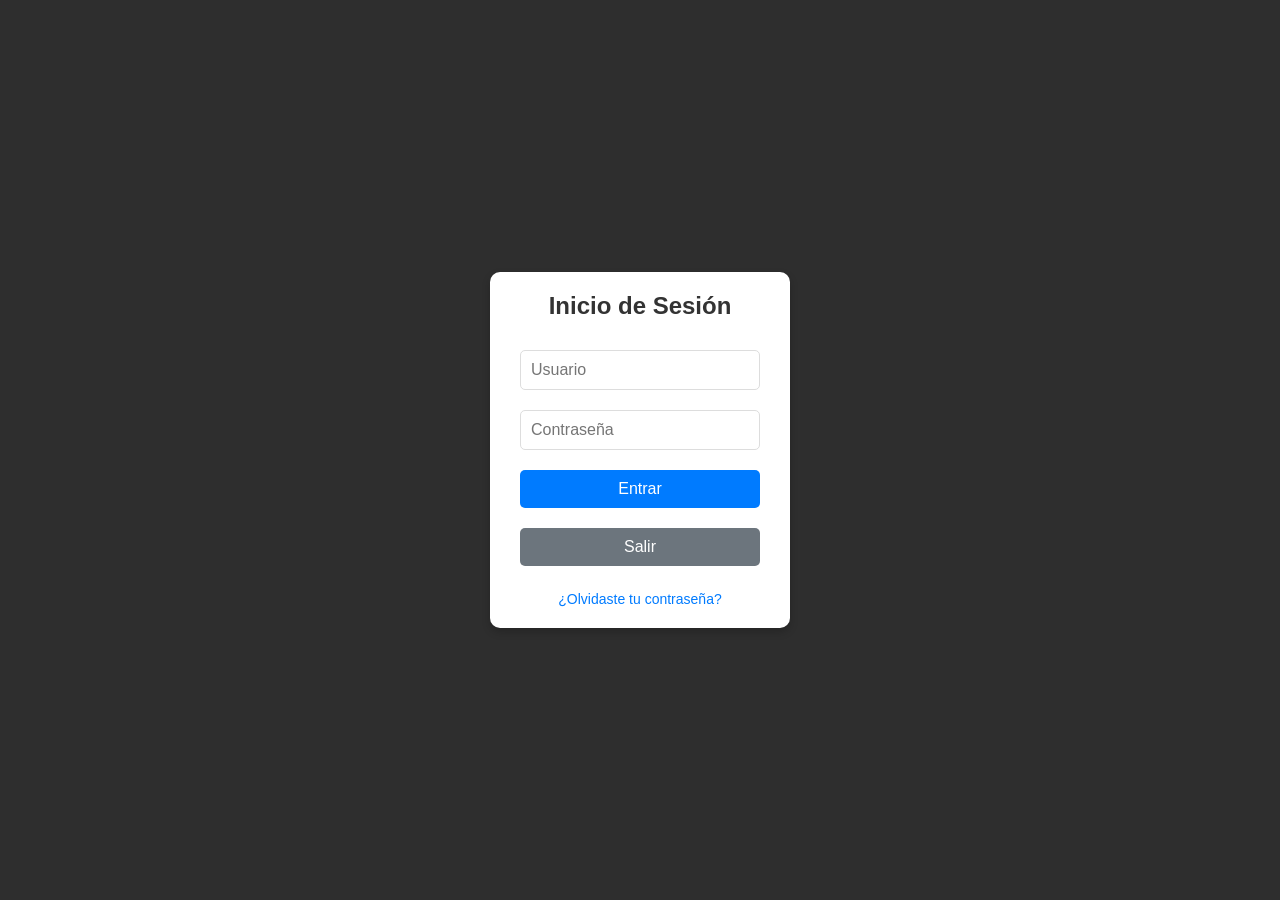
<file: index.html>
<!DOCTYPE html>
<html lang="es">
<head>
  <meta charset="UTF-8">
  <meta name="viewport" content="width=device-width, initial-scale=1.0">
  <title>Inicio de Sesión</title>
  <link rel="stylesheet" href="Styles/iniciosesion.css">
</head>
<body>

  <div class="login-container">
    <h2>Inicio de Sesión</h2>
    <form id="formUsuario">
      <input type="text" placeholder="Usuario" id="Usuario" required>
      <input type="password" placeholder="Contraseña" id="contrasena" required>
      <button type="submit" class="btn-entrar">Entrar</button>
      <button type="button" class="btn-salir">Salir</button>
      <a href="#">¿Olvidaste tu contraseña?</a>
    </form>
  </div>

</body>
</html>

<script>
  document.getElementById('formUsuario').addEventListener('submit', async (e) => {
    e.preventDefault();  // Evitar que el formulario se envíe de la forma tradicional

    // Obtener los valores de los campos
    const usuario = document.getElementById('Usuario').value;
    const contrasena = document.getElementById('contrasena').value;

    try {
      // Enviar una solicitud POST al servidor
      const response = await fetch('http://localhost:3000/api/login', {
        method: 'POST',
        headers: {
          'Content-Type': 'application/json'
        },
        body: JSON.stringify({ usuario, contrasena })  // Convertir datos a JSON
      });

      // Procesar la respuesta
      if (response.ok) {
        const data = await response.json();
        
        if (data.success) {
          // Redirigir al usuario a otra página (ejemplo: dashboard)
          window.location.href = "gestion.html";
        } else {
          // Mostrar mensaje de error si el login falló
          alert("Nombre de usuario o contraseña incorrectos.");
        }
      } else {
        // Si el servidor devuelve un error
        alert("Error al intentar iniciar sesión. Inténtalo de nuevo.");
      }
    } catch (error) {
      console.error('Error al conectar con el servidor:', error);
      alert("Hubo un problema al conectar con el servidor.");
    }
  });
</script>
</file>
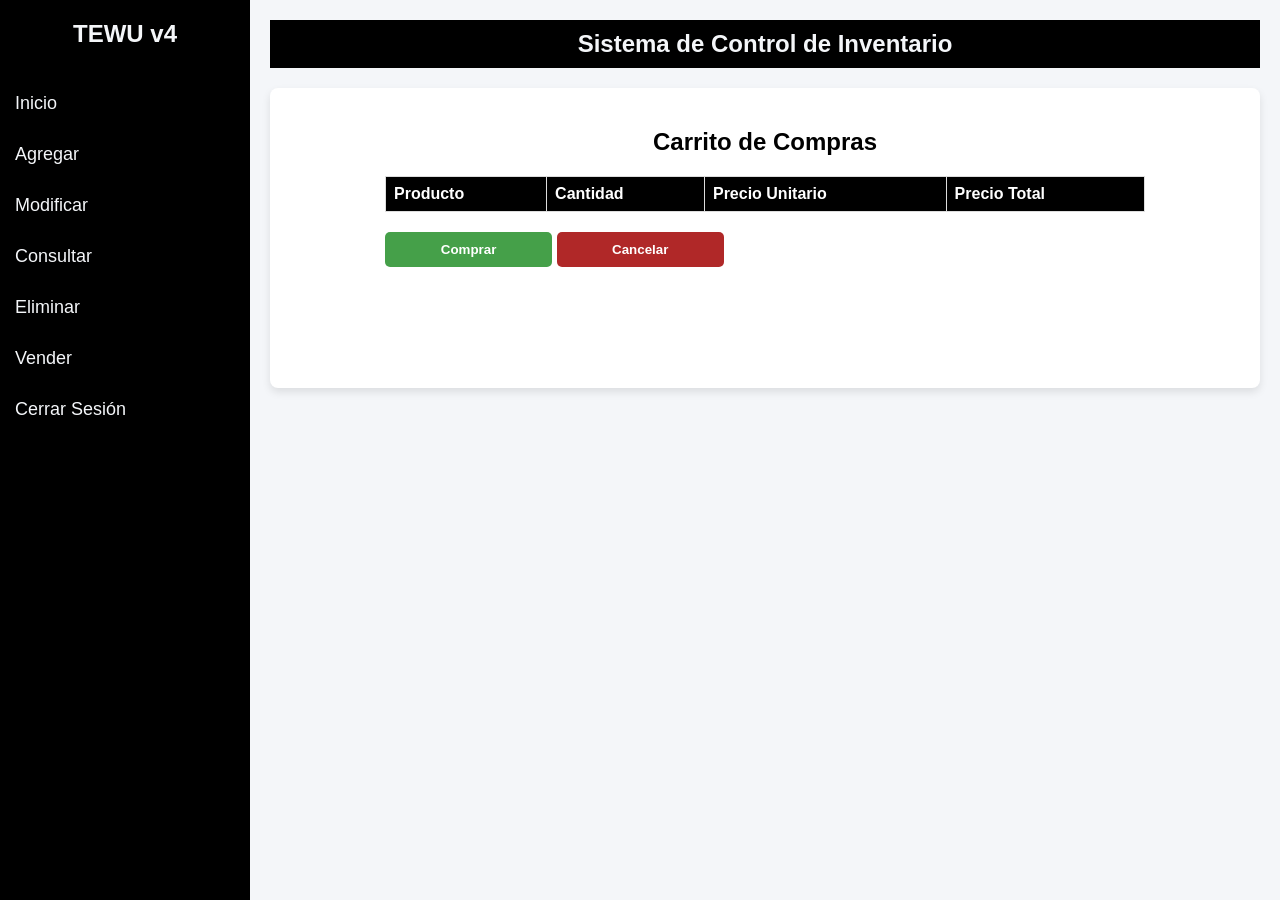
<file: carrito.html>
<!-- carrito.html -->
<!DOCTYPE html>
<html lang="es">
<head>
    <meta charset="UTF-8">
    <title>Carrito</title>
    <link rel="stylesheet" href="Styles/index.css">
    <link rel="stylesheet" href="Consulta/consultaStyle.css">
    <link rel="stylesheet" href="Styles/button.css">
</head>
<body>

    <script src="/scripts/menu.js"></script>

    <!-- Contenido principal -->
    <div class="content">
        <div class="header">Sistema de Control de Inventario</div>
        <div class="main-content" id="main-content">
            
            <div class="container">
                <h2>Carrito de Compras</h2>
                <table id="cartTable">
                    <thead>
                        <tr>
                            <th>Producto</th>
                            <th>Cantidad</th>
                            <th>Precio Unitario</th>
                            <th>Precio Total</th>
                        </tr>
                    </thead>
                    <tbody>
                        <!-- Productos en el carrito cargados dinámicamente -->
                    </tbody>
                </table>
                <button class="boton-diseño" onclick="comprar()">Comprar</button>
                <button class="boton-diseño-red" onclick="cancelar()">Cancelar</button>
            </div>

        </div>
    </div>

    <script>
        // Cargar carrito de localStorage o inicializar vacío
        let carrito = JSON.parse(localStorage.getItem('carrito')) || [];
    
        // Función para actualizar localStorage y mostrar el carrito en la tabla
        function actualizarCarrito() {
            localStorage.setItem('carrito', JSON.stringify(carrito)); // Guardar en localStorage
    
            const tableBody = document.getElementById('cartTable').getElementsByTagName('tbody')[0];
            tableBody.innerHTML = ''; // Limpiar la tabla
    
            carrito.forEach(item => {
                const row = tableBody.insertRow();
                row.innerHTML = `
                    <td>${item.nombre}</td>
                    <td>${item.cantidad}</td>
                    <td>${item.precio}</td>
                    <td>${item.precio * item.cantidad}</td>
                `;
            });
        }
    
        // Cargar y mostrar el carrito cuando la página esté lista
        document.addEventListener('DOMContentLoaded', actualizarCarrito);
    
        // Comprar productos en el carrito
async function comprar() {
    const id_usuario = 1; // ID de usuario de prueba, ajustar según sea necesario
    const total = carrito.reduce((acc, item) => acc + (item.precio * item.cantidad), 0);

    try {
        const response = await fetch('http://localhost:3000/api/comprar', {
            method: 'POST',
            headers: { 'Content-Type': 'application/json' },
            body: JSON.stringify({ carrito, id_usuario })
        });

        if (response.ok) {
            alert('Compra realizada exitosamente');
            localStorage.setItem('compraRealizada', JSON.stringify({ carrito, total }));
            localStorage.removeItem('carrito'); // Limpia el carrito
            carrito = [];
            actualizarCarrito(); // Refresca la tabla

            // Preguntar si desea generar una factura
            const deseaFactura = confirm("¿Desea generar una factura para esta compra?");
            if (deseaFactura) {
                window.location.href = 'factura.html';
            } else {
                alert("Compra completada sin generar factura.");
                window.location.href = 'vender.html'; // Redirige a otra página si no desea factura
            }
        } else {
            const errorData = await response.json();
            alert('Error al realizar la compra: ' + (errorData.error || 'Error desconocido'));
        }
    } catch (error) {
        console.error('Error al conectar con el servidor:', error);
        alert('Hubo un problema al realizar la compra.');
    }
}


    
        // Cancelar la compra y limpiar el carrito
        function cancelar() {
            if (confirm('¿Estás seguro de que deseas cancelar el carrito?')) {
                localStorage.removeItem('carrito'); // Limpiar de localStorage
                carrito = []; // Vaciar el array
                actualizarCarrito(); // Refrescar la tabla
                alert('Carrito cancelado');
                window.location.href = 'vender.html';
            }
        }
    </script>
    
</body>
</html>
</file>
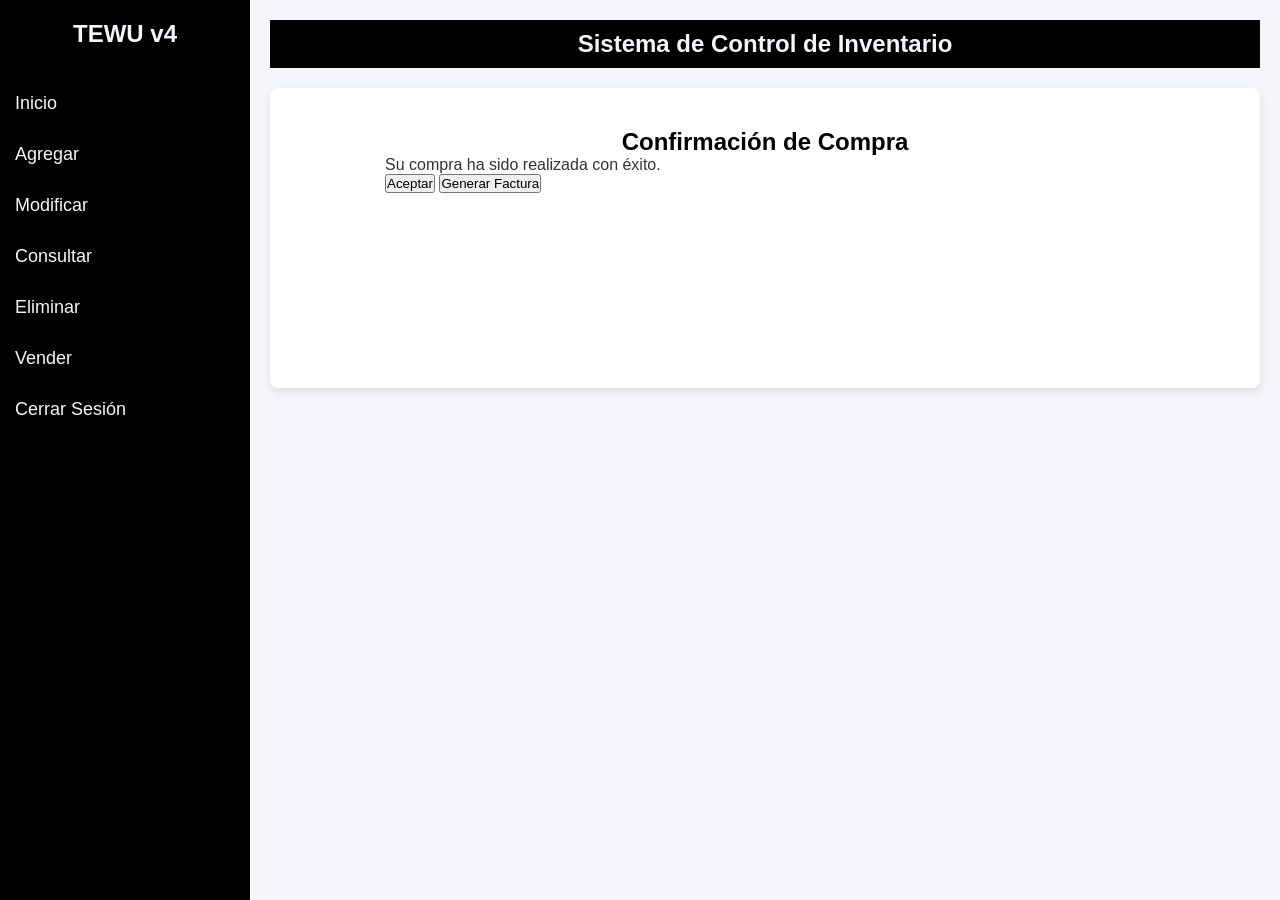
<file: confirmacion.html>
<!-- confirmacion.html -->
<!DOCTYPE html>
<html lang="es">
<head>
    <meta charset="UTF-8">
    <title>Confirmación de Compra</title>
    <link rel="stylesheet" href="Styles/index.css">
    <link rel="stylesheet" href="Consulta/consultaStyle.css">
</head>
<body>

    <script src="/scripts/menu.js"></script>

    <!-- Contenido principal -->
    <div class="content">
        <div class="header">Sistema de Control de Inventario</div>
        <div class="main-content" id="main-content">
            
            <div class="container">
                <h2>Confirmación de Compra</h2>
                <p>Su compra ha sido realizada con éxito.</p>
                <button onclick="aceptar()">Aceptar</button>
                <button onclick="factura()">Generar Factura</button>
            </div>

        </div>
    </div>
    

    <script>
        function aceptar() {
            window.location.href = 'vender.html';
        }

        function factura() {
            window.location.href = 'factura.html';
        }
    </script>
</body>
</html>
</file>
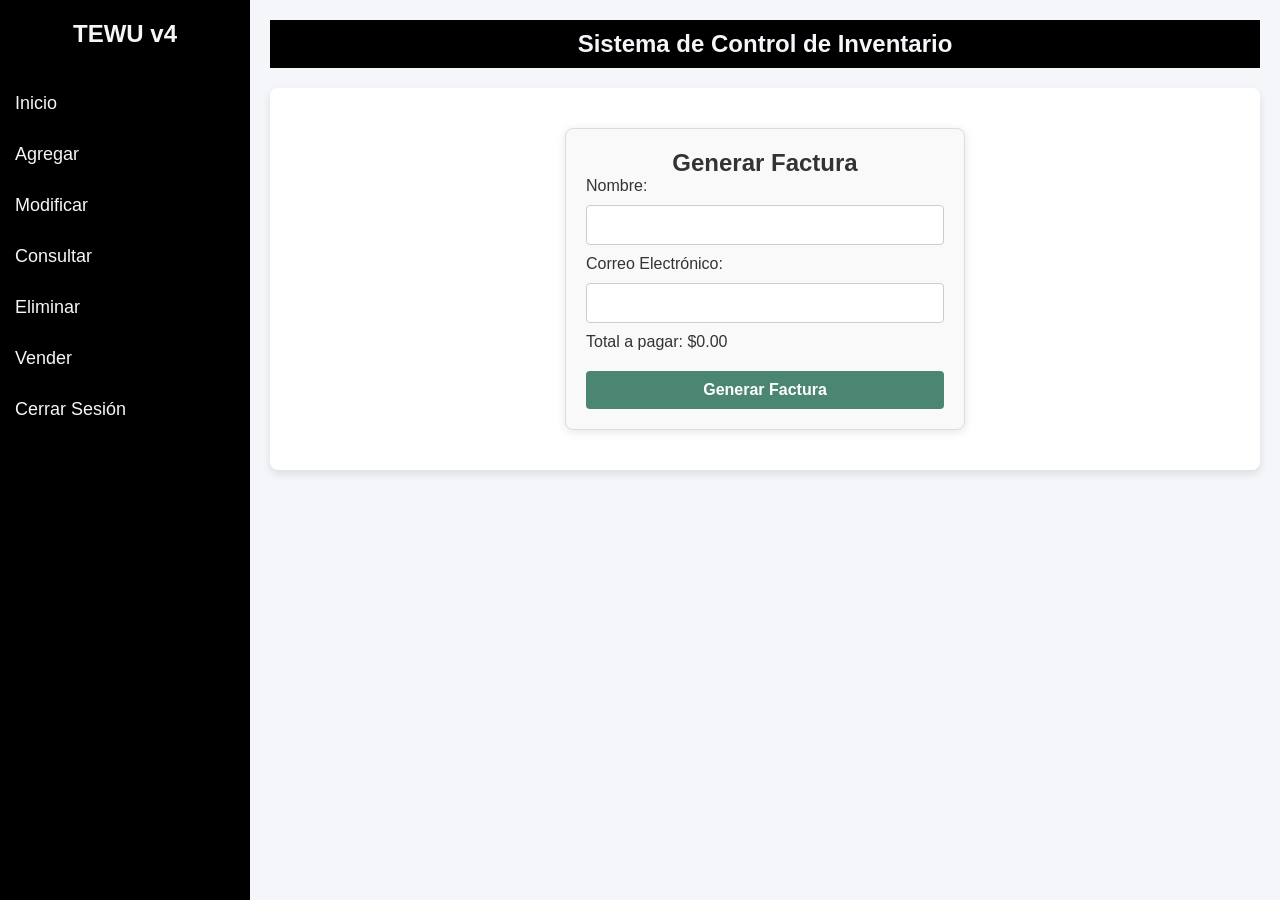
<file: factura.html>
<!DOCTYPE html>
<html lang="es">
<head>
    <meta charset="UTF-8">
    <title>Factura</title>
    <link rel="stylesheet" href="Styles/index.css">
    <link rel="stylesheet" href="Styles/FormularioStyle.css">
    <link rel="stylesheet" href="Styles/button.css">
</head>
<body>

    <script src="/scripts/menu.js"></script>

    <!-- Contenido principal -->
    <div class="content">
        <div class="header">Sistema de Control de Inventario</div>
        <div class="main-content" id="main-content">
            <div class="product-form">
                <h2>Generar Factura</h2>
                <form id="facturaForm">
                    <label for="nombre">Nombre:</label>
                    <input type="text" id="nombre" required>
        
                    <label for="correo">Correo Electrónico:</label>
                    <input type="email" id="correo" required>
        
                    <p>Total a pagar: $<span id="total"></span></p>
        
                    <button type="submit" class="boton-diseño">Generar Factura</button>
                </form>
            </div>
        </div>
    </div>

    <script>
        // Recuperar el carrito y el total de la compra de localStorage
        const compraRealizada = JSON.parse(localStorage.getItem('compraRealizada')) || { carrito: [], total: 0 };
        const total = compraRealizada.total;

        // Mostrar el total en el campo correspondiente
        document.getElementById('total').textContent = total.toFixed(2);

        document.getElementById('facturaForm').addEventListener('submit', async (e) => {
            e.preventDefault();

            const nombre = document.getElementById('nombre').value;
            const correo = document.getElementById('correo').value;

            // Llamar a la API para enviar el correo
            const response = await fetch('http://localhost:3000/api/enviar-factura', {
                method: 'POST',
                headers: {
                    'Content-Type': 'application/json',
                },
                body: JSON.stringify({
                    nombre: nombre,
                    correo: correo,
                    total: total,
                }),
            });

            const result = await response.json();
            if (result.success) {
                alert(`Factura generada para ${nombre} con correo ${correo}. Total a pagar: $${total.toFixed(2)}`);
                window.location.href = 'vender.html'; // Redirige a otra página después de enviar la factura
            } else {
                alert('Error al generar la factura. Intenta nuevamente.');
            }
        });
    </script>
</body>
</html>
</file>
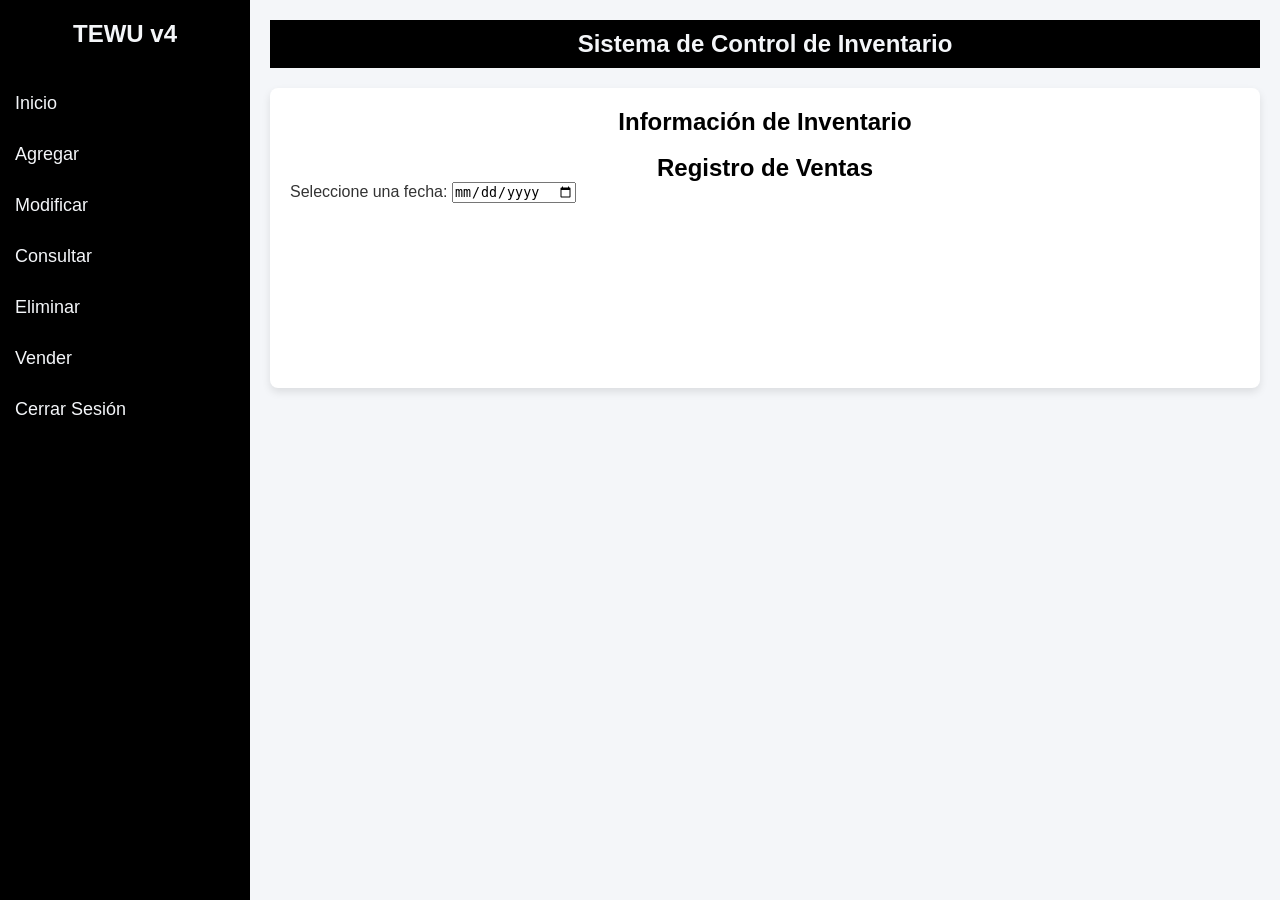
<file: gestion.html>
<!DOCTYPE html>
<html lang="es">
<head>
    <meta charset="UTF-8">
    <meta name="viewport" content="width=device-width, initial-scale=1.0">
    <title>Sistema de Control de Inventario - TEWU</title>
    <link rel="stylesheet" href="Styles/index.css">
    <style>
        .low-stock {
            color: red;
            font-weight: bold;
        }
        #productTable, #ventasTable {
            display: none; /* Oculta las tablas inicialmente */
        }
    </style>
    <link rel="stylesheet" href="/Consulta/consultaStyle.css">
</head>
<body>

    <script src="/scripts/menu.js"></script>

    <!-- Contenido principal -->
    <div class="content">
        <div class="header">Sistema de Control de Inventario</div>
        <div class="main-content" id="main-content">
            <h2>Información de Inventario</h2>

            <!-- Tabla para productos con bajo stock -->
            <table id="productTable">
                <thead>
                    <tr>
                        <th>Acción</th>
                        <th>Producto</th>
                        <th>Descripción</th>
                        <th>Precio</th>
                        <th>Cantidad</th>
                    </tr>
                </thead>
                <tbody>
                    <!-- Los productos se cargarán aquí dinámicamente -->
                </tbody>
            </table> <br>

            <h2>Registro de Ventas</h2>
            <label for="fecha">Seleccione una fecha:</label>
            <input type="date" id="fecha" onchange="fetchVentas()">
            
            <!-- Tabla para mostrar ventas del día seleccionado -->
            <table id="ventasTable">
                <thead>
                    <tr>
                        <th>ID Pedido</th>
                        <th>Fecha Pedido</th>
                        <th>Producto</th>
                        <th>Cantidad</th>
                        <th>Total Pedido</th>
                    </tr>
                </thead>
                <tbody>
                    <!-- Las ventas se cargarán aquí dinámicamente -->
                </tbody>
            </table>
        </div>
    </div>

    <script>
        // Función para cargar productos con cantidad 0
        async function fetchProductos() {
            try {
                const response = await fetch('http://localhost:3000/api/productos');
                const data = await response.json();

                if (data.success) {
                    const table = document.getElementById('productTable');
                    const tableBody = table.getElementsByTagName('tbody')[0];
                    tableBody.innerHTML = '';

                    let hasLowStock = false;

                    data.productos.forEach(producto => {
                        if (producto.cantidad_producto === 0) {
                            hasLowStock = true;
                            const row = document.createElement('tr');
                            row.innerHTML = `
                                <td>Necesita ReStock</td>
                                <td>${producto.nombre_producto}</td>
                                <td>${producto.descripcion_producto}</td>
                                <td>${producto.precio_producto}</td>
                                <td class="low-stock">${producto.cantidad_producto}</td>
                            `;
                            tableBody.appendChild(row);
                        }
                    });

                    // Mostrar la tabla solo si hay productos con cantidad 0
                    if (hasLowStock) {
                        table.style.display = 'table';
                    }
                }
            } catch (error) {
                console.error('Error al cargar productos:', error);
            }
        }

        // Función para cargar ventas de un día seleccionado
        async function fetchVentas() {
            const fecha = document.getElementById('fecha').value;
            if (!fecha) return; // No hacer nada si no se ha seleccionado una fecha

            try {
                const response = await fetch(`http://localhost:3000/api/ventas?fecha=${fecha}`);
                const data = await response.json();

                if (data.success) {
                    const ventasTable = document.getElementById('ventasTable');
                    const tableBody = ventasTable.getElementsByTagName('tbody')[0];
                    tableBody.innerHTML = '';

                    if (data.ventas.length > 0) {
                        data.ventas.forEach(venta => {
                            const row = document.createElement('tr');
                            row.innerHTML = `
                                <td>${venta.id_pedido}</td>
                                <td>${new Date(venta.fecha_pedido).toLocaleDateString()}</td>
                                <td>${venta.nombre_producto}</td>
                                <td>${venta.cantidad}</td>
                                <td>$${venta.total_pedido.toFixed(2)}</td>
                            `;
                            tableBody.appendChild(row);
                        });
                        ventasTable.style.display = 'table';
                    } else {
                        ventasTable.style.display = 'none';
                        alert('No hay ventas registradas para esta fecha.');
                    }
                } else {
                    document.getElementById('mensaje').textContent = 'Error al obtener las ventas.';
                }
            } catch (error) {
                console.error('Error al cargar ventas:', error);
                document.getElementById('mensaje').textContent = 'Error al cargar ventas.';
            }
        }

        // Cargar productos y mostrar si tienen bajo stock
        document.addEventListener('DOMContentLoaded', fetchProductos);
    </script>
</body>
</html>
</file>
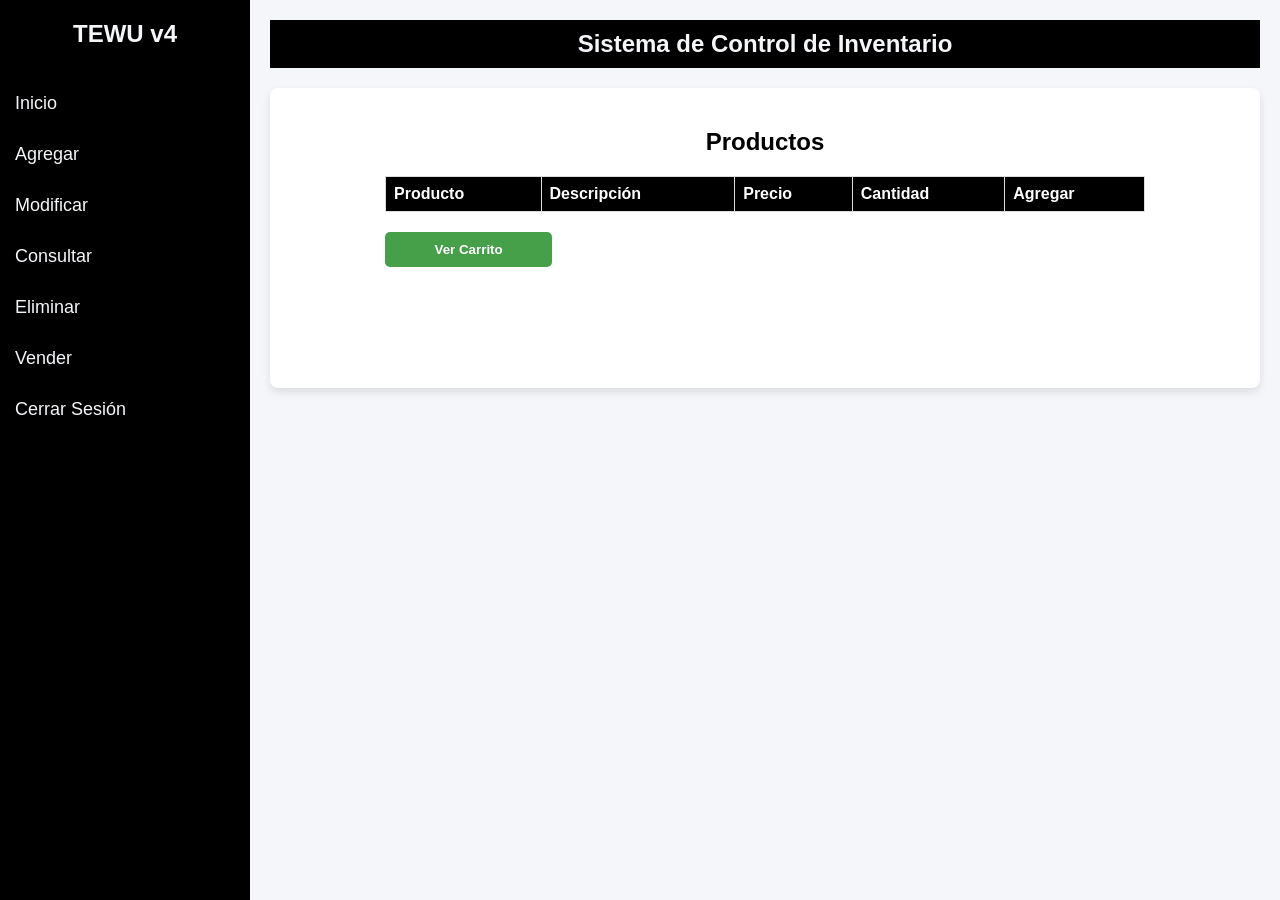
<file: vender.html>
<!DOCTYPE html>
<html lang="es">
<head>
    <meta charset="UTF-8">
    <title>Productos</title>
    <link rel="stylesheet" href="Styles/index.css">
    <link rel="stylesheet" href="Consulta/consultaStyle.css">
    <link rel="stylesheet" href="Styles/button.css">
</head>
<body>

    <script src="/scripts/menu.js"></script>

    <!-- Contenido principal -->
    <div class="content">
        <div class="header">Sistema de Control de Inventario</div>
        <div class="main-content" id="main-content">
            
            <div class="container">
                <h2>Productos</h2>
                <table id="productTable">
                    <thead>
                        <tr>
                            <th>Producto</th>
                            <th>Descripción</th>
                            <th>Precio</th>
                            <th>Cantidad</th>
                            <th>Agregar</th>
                        </tr>
                    </thead>
                    <tbody>
                        <!-- Productos cargados dinámicamente -->
                    </tbody>
                </table>
                <button class="boton-diseño" onclick="verCarrito()">Ver Carrito</button>
            </div>

        </div>
    </div>
    

    <script>
        const carrito = [];
    
        async function fetchProductos() {
            try {
                const response = await fetch('http://localhost:3000/api/productos');
                const data = await response.json();
    
                if (data.success) {
                    const tableBody = document.getElementById('productTable').getElementsByTagName('tbody')[0];
                    tableBody.innerHTML = '';
    
                    data.productos.forEach(producto => {
                        const row = tableBody.insertRow();
    
                        row.innerHTML = `
                            <td>${producto.nombre_producto}</td>
                            <td>${producto.descripcion_producto}</td>
                            <td>${producto.precio_producto}</td>
                            <td><input type="number" id="cantidad-${producto.id_producto}" value="1" min="1" max="${producto.cantidad_producto}" oninput="validarCantidad(this)"></td>
                            <td><button onclick="agregarAlCarrito(${producto.id_producto}, '${producto.nombre_producto}', ${producto.precio_producto}, ${producto.cantidad_producto})">Agregar</button></td>
                        `;
                    });
                }
            } catch (error) {
                console.error('Error al cargar productos:', error);
            }
        }

        // Función para validar la cantidad ingresada
        function validarCantidad(input) {
            if (parseInt(input.value) <= 0) {
                alert('La cantidad debe ser mayor a cero');
                input.value = 1; // Restablece a un valor positivo mínimo
            }
        }
    
        function agregarAlCarrito(id, nombre, precio, stockDisponible) {
            const cantidadInput = document.getElementById(`cantidad-${id}`);
            const cantidad = parseInt(cantidadInput.value);
    
            if (cantidad <= 0) {
                alert('La cantidad debe ser mayor a cero');
                return;
            }

            if (cantidad > stockDisponible) {
                alert(`No puedes agregar más de ${stockDisponible} unidades de este producto.`);
                cantidadInput.value = stockDisponible; // Ajusta la cantidad al máximo permitido
                return;
            }
    
            const itemExistente = carrito.find(item => item.id === id);
            if (itemExistente) {
                if (itemExistente.cantidad + cantidad > stockDisponible) {
                    alert(`Ya tienes ${itemExistente.cantidad} unidades en el carrito. No puedes exceder las ${stockDisponible} unidades disponibles.`);
                    return;
                }
                itemExistente.cantidad += cantidad;
            } else {
                carrito.push({ id, nombre, precio, cantidad });
            }
            alert('Producto agregado al carrito');
        }
    
        function verCarrito() {
            localStorage.setItem('carrito', JSON.stringify(carrito));
            window.location.href = 'carrito.html';
        }
    
        document.addEventListener('DOMContentLoaded', fetchProductos);
    </script>
    
</body>
</html>
</file>
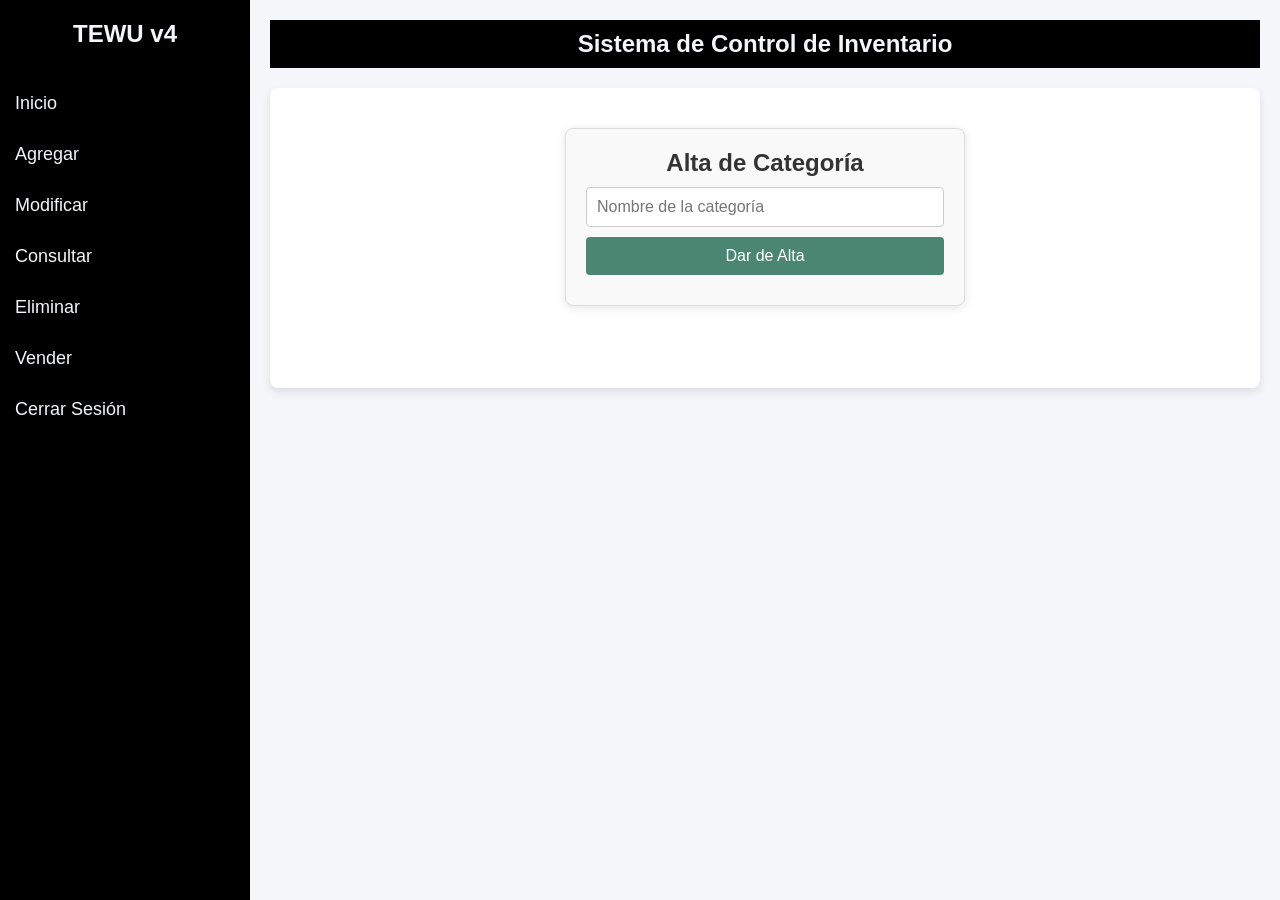
<file: Alta/altaCategoria.html>
<!DOCTYPE html>
<html lang="es">
<head>
  <meta charset="UTF-8">
  <title>Alta de Categoría</title>
  <link rel="stylesheet" href="../Styles/index.css">
  <link rel="stylesheet" href="FormularioStyle.css">
</head>
<body>

  <!-- Menú lateral -->
  <script src="/scripts/menu2.js"></script>

<!-- Contenido principal -->
<div class="content">
  <div class="header">Sistema de Control de Inventario</div>
  <div class="main-content" id="main-content">
    <div class="product-form">
      <h2>Alta de Categoría</h2>
      <form id="formAltaCategoria">
        <input type="text" id="categoria" placeholder="Nombre de la categoría" required>
        <button type="submit">Dar de Alta</button>
      </form>
      <p id="mensaje"></p>
    </div>
  </div>
</div>

</body>
</html>

<script>
  document.getElementById('formAltaCategoria').addEventListener('submit', async (e) => {
      e.preventDefault();

      // Obtener el valor del campo de categoría
      const nombre_categoria = document.getElementById('categoria').value;

      try {
          const response = await fetch('http://localhost:3000/api/categorias', {
              method: 'POST',
              headers: {
                  'Content-Type': 'application/json'
              },
              body: JSON.stringify({ nombre_categoria })
          });

          const data = await response.json();
          const mensaje = document.getElementById('mensaje');

          if (response.ok) {
              mensaje.textContent = 'Categoría registrada correctamente';
              mensaje.style.color = 'green';
              document.getElementById('formAltaCategoria').reset();
          } else {
              mensaje.textContent = 'Error al registrar la categoría: ' + data.error;
              mensaje.style.color = 'red';
          }
      } catch (error) {
          console.error('Error:', error);
          mensaje.textContent = 'Error de conexión. Inténtalo de nuevo.';
          mensaje.style.color = 'red';
      }
  });
</script>
</file>
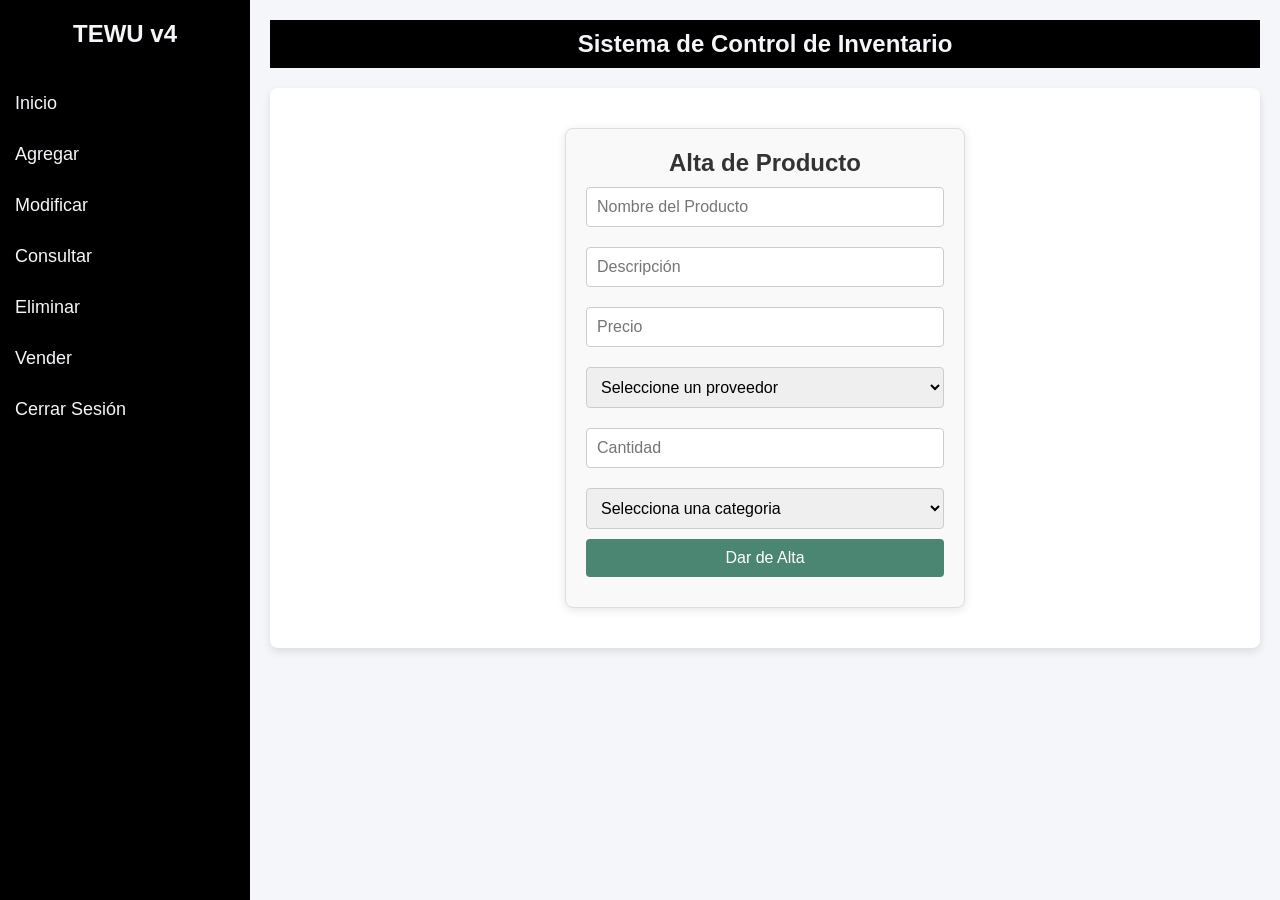
<file: Alta/altaProducto.html>
<!DOCTYPE html>
<html lang="es">
<head>
  <meta charset="UTF-8">
  <title>Alta de Productos</title>
  <link rel="stylesheet" href="../Styles/index.css">
  <link rel="stylesheet" href="FormularioStyle.css">
</head>
<body>

  <script src="/scripts/menu2.js"></script>

<!-- Contenido principal -->
<div class="content">
  <div class="header">Sistema de Control de Inventario</div>
  <div class="main-content" id="main-content">
    <div class="product-form">
      <h2>Alta de Producto</h2>
      <form id="formAltaProducto">
        <input type="text" id="nombre" placeholder="Nombre del Producto" required>
        <input type="text" id="descripcion" placeholder="Descripción" required>
        <input type="number" id="precio" placeholder="Precio" min="1" required>
        <select id="proveedor" required>
          <option value="" disabled selected>Seleccione un proveedor</option>
        </select>        
        <input type="number" id="cantidad" placeholder="Cantidad" min="1" required>
        <select id="categoria" required>
          <option value="" disabled selected>Selecciona una categoria</option>
        </select>   
        <button type="submit">Dar de Alta</button>
      </form>
      <p id="mensaje"></p>
    </div>
  </div>
</div>


</body>
</html>

<script src="../scripts/Validacion.js"></script>
<script>


  // Aplicar validación en los campos
  document.getElementById('nombre').addEventListener('input', validarCaracteresPermitidos);
  document.getElementById('descripcion').addEventListener('input', validarCaracteresPermitidos);


  // Cargar los proveedores cuando la página esté lista
  document.addEventListener('DOMContentLoaded', async () => {
    // Cargar proveedores
    try {
        const response = await fetch('http://localhost:3000/api/proveedores'); // Cambia la ruta según sea necesario
        const data = await response.json();

        if (data.proveedores) {
            const proveedorSelect = document.getElementById('proveedor');
            
            data.proveedores.forEach(proveedor => {
                const option = document.createElement('option');
                option.value = proveedor.id_proveedor; // Este será el valor enviado al backend
                option.textContent = proveedor.nombre_proveedor; // Nombre que se mostrará en el select
                proveedorSelect.appendChild(option);
            });
        } else {
            console.error('Error al obtener los proveedores');
        }
    } catch (error) {
        console.error('Error al cargar los proveedores:', error);
    }

    // Cargar categorías
    try {
        const response = await fetch('http://localhost:3000/api/categorias'); // Cambia la ruta según sea necesario
        const data = await response.json();

        if (data.categorias) { // Verifica que 'categorias' es el nombre correcto en la respuesta
            const categoriaSelect = document.getElementById('categoria');
            
            data.categorias.forEach(categoria => { // Cambia 'proveedor' por 'categoria' para evitar confusiones
                const option = document.createElement('option');
                option.value = categoria.id_categoria; // Este será el valor enviado al backend
                option.textContent = categoria.nombre_categoria; // Nombre que se mostrará en el select
                categoriaSelect.appendChild(option);
            });
        } else {
            console.error('Error al obtener las categorías');
        }
    } catch (error) {
        console.error('Error al cargar las categorías:', error);
    }
});

  

  // Manejo del envío del formulario
  document.getElementById('formAltaProducto').addEventListener('submit', async (e) => {
      e.preventDefault();  // Evitar que el formulario se envíe de la forma tradicional

      // Obtener los valores de los campos
      const nombre = document.getElementById('nombre').value;
      const descripcion = document.getElementById('descripcion').value;
      const precio = parseFloat(document.getElementById('precio').value); // Convertir a número
      const cantidad = parseInt(document.getElementById('cantidad').value); // Convertir a número
      const proveedor = parseInt(document.getElementById('proveedor').value); // ID del proveedor seleccionado
      const categoria = parseInt(document.getElementById('categoria').value); // Convertir a número

      try {
          const response = await fetch('http://localhost:3000/api/productos', {
              method: 'POST',
              headers: {
                  'Content-Type': 'application/json'
              },
              body: JSON.stringify({ nombre, descripcion, precio, cantidad, proveedor, categoria })
          });

          const data = await response.json();
          const mensaje = document.getElementById('mensaje');

          if (response.ok) {
              mensaje.textContent = 'Producto registrado correctamente';
              mensaje.style.color = 'green';
              document.getElementById('formAltaProducto').reset();
          } else {
              mensaje.textContent = 'Error al registrar el producto: ' + data.error;
              mensaje.style.color = 'red';
          }
      } catch (error) {
          console.error('Error:', error);
      }
  });
</script>
</file>
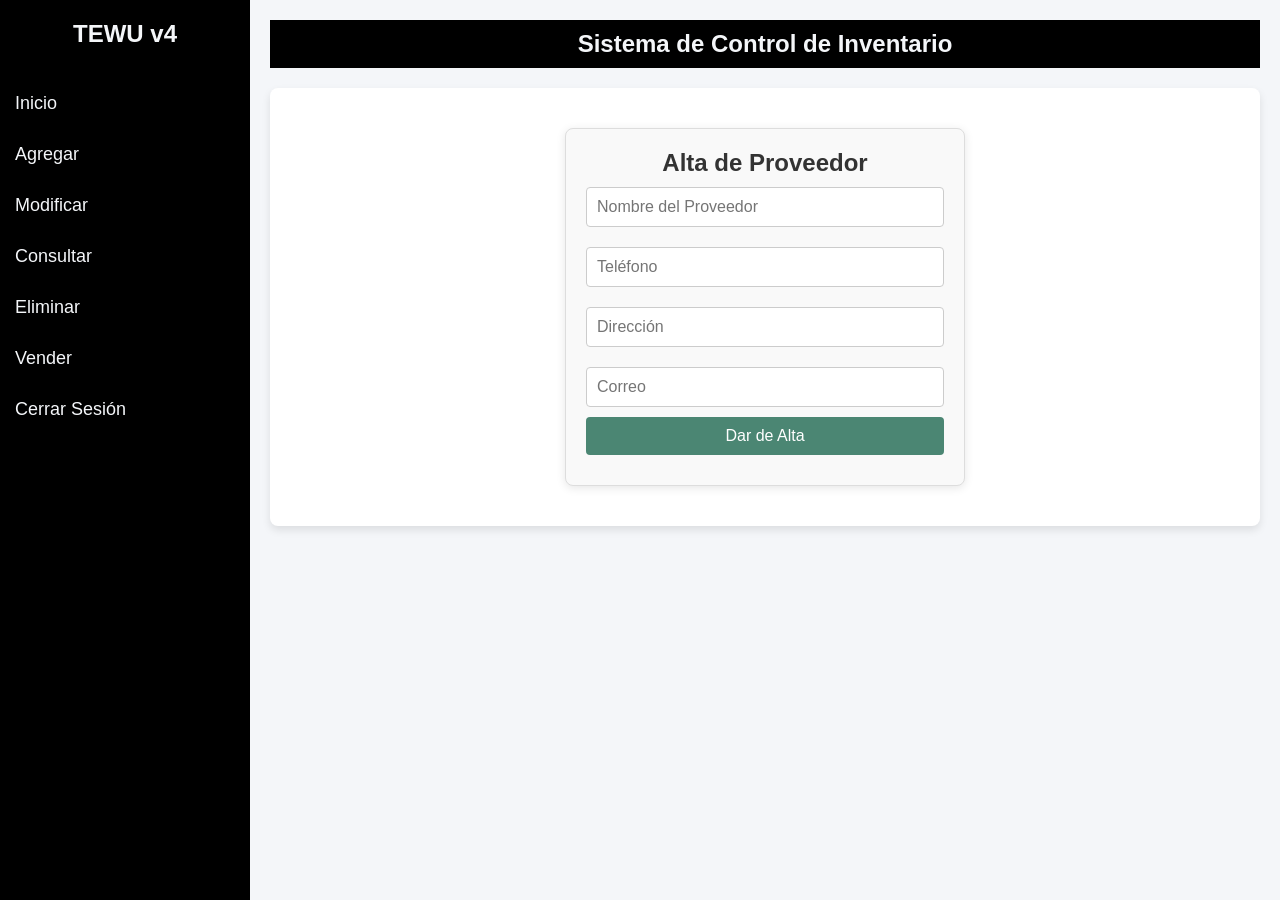
<file: Alta/altaProveedor.html>
<!DOCTYPE html>
<html lang="es">
<head>
  <meta charset="UTF-8">
  <title>Alta de Proveedor</title>
  <link rel="stylesheet" href="../Styles/index.css">
  <link rel="stylesheet" href="FormularioStyle.css">
</head>
<body>

  <script src="/scripts/menu2.js"></script>

  <!-- Contenido principal -->
  <div class="content">
    <div class="header">Sistema de Control de Inventario</div>
    <div class="main-content" id="main-content">
      <div class="product-form">
        <h2>Alta de Proveedor</h2>
        <form id="formAltaProveedor">
          <input type="text" id="nombre" placeholder="Nombre del Proveedor" required>
          <input type="text" id="telefono" placeholder="Teléfono" required>
          <input type="text" id="direccion" placeholder="Dirección" required>
          <input type="email" id="email" placeholder="Correo" required>
          <button type="submit">Dar de Alta</button>
        </form>
        <p id="mensaje"></p>
      </div>
    </div>
  </div>

  <script>
    document.getElementById('formAltaProveedor').addEventListener('submit', async (e) => {
        e.preventDefault(); // Evitar el envío tradicional del formulario
    
        // Capturar los valores de los campos del formulario
        const nombre_proveedor = document.getElementById('nombre').value;
        const telefono_proveedor = document.getElementById('telefono').value;
        const direccion_proveedor = document.getElementById('direccion').value;
        const correo_proveedor = document.getElementById('email').value;
        const mensaje = document.getElementById('mensaje'); // Elemento para mostrar mensajes
    
        try {
            // Enviar los datos al servidor usando fetch
            const response = await fetch('http://localhost:3000/api/proveedores', {
                method: 'POST',
                headers: {
                    'Content-Type': 'application/json'
                },
                body: JSON.stringify({ nombre_proveedor, telefono_proveedor, direccion_proveedor, correo_proveedor })
            });
    
            const data = await response.json();
    
            // Verificar si la respuesta fue exitosa
            if (response.ok) {
                mensaje.textContent = 'Proveedor registrado correctamente';
                mensaje.style.color = 'green';
                // Limpiar el formulario después de un registro exitoso
                document.getElementById('formAltaProveedor').reset();
            } else {
                // Mostrar el error que envía el servidor
                mensaje.textContent = 'Error al registrar el Proveedor: ' + (data.error || 'Error desconocido');
                mensaje.style.color = 'red';
            }
        } catch (error) {
            // Manejo de errores de la solicitud
            console.error('Error:', error);
            mensaje.textContent = 'Error de conexión. Intenta nuevamente.';
            mensaje.style.color = 'red';
        }
    });
  </script>

</body>
</html>
</file>
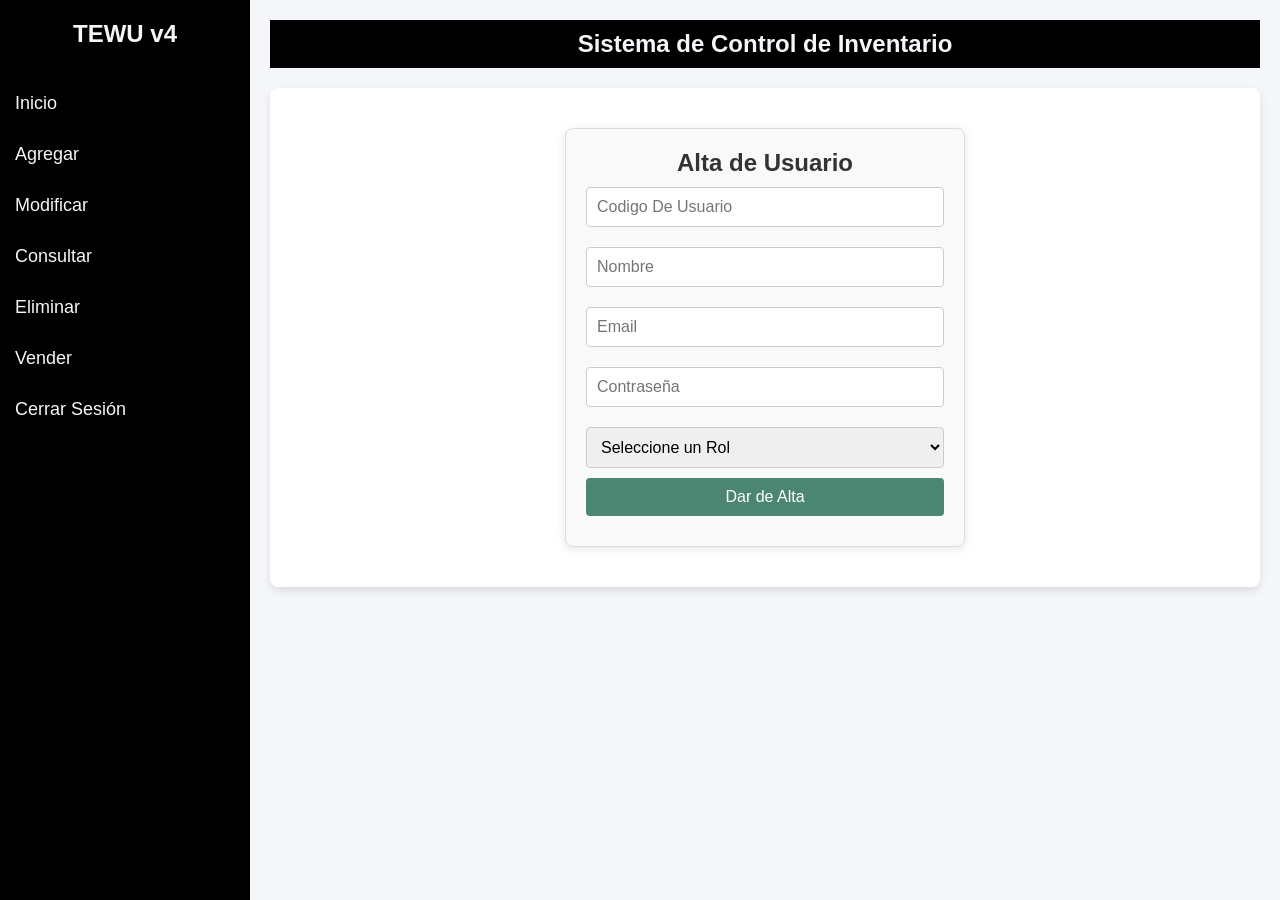
<file: Alta/altaUsuario.html>
<!DOCTYPE html>
<html lang="es">
<head>
  <meta charset="UTF-8">
  <title>Alta de Productos</title>
  <link rel="stylesheet" href="../Styles/index.css">
  <link rel="stylesheet" href="FormularioStyle.css">
</head>
<body>

  <script src="/scripts/menu2.js"></script>

<!-- Contenido principal -->
<div class="content">
  <div class="header">Sistema de Control de Inventario</div>
  <div class="main-content" id="main-content">
    <div class="product-form">
      <h2>Alta de Usuario</h2>
      <form id="formAltaUsuario">
        <input type="text" id="codUsuario" placeholder="Codigo De Usuario" required>
        <input type="text" id="nombre" placeholder="Nombre" required>
        <input type="email" id="email" placeholder="Email" required>
        <input type="password" id="contrasena" placeholder="Contraseña" required>
        <select id="rol" required>
          <option value="" disabled selected>Seleccione un Rol</option>
        </select>     
        <button type="submit">Dar de Alta</button>
      </form>
      <p id="mensaje"></p>
    </div>
  </div>
</div>


</body>
</html>


<script>

document.addEventListener('DOMContentLoaded', async () => {
    try {
        const response = await fetch('http://localhost:3000/api/rol');
        const data = await response.json();

        if (data.success) {
            const rolSelect = document.getElementById('rol');
            data.roles.forEach(rol => {
                const option = document.createElement('option');
                option.value = rol.id_rol; 
                option.textContent = rol.nombre_rol; 
                rolSelect.appendChild(option);
            });
        } else {
            console.error('Error al obtener los roles');
        }
    } catch (error) {
        console.error('Error al cargar los roles:', error);
    }
});



document.getElementById('formAltaUsuario').addEventListener('submit', async (e) => {
    e.preventDefault();  // Evitar el envío tradicional del formulario

    // Capturar los valores de los campos del formulario
    const codUsuario = document.getElementById('codUsuario').value;
    const nombre = document.getElementById('nombre').value;
    const email = document.getElementById('email').value;
    const contrasena = document.getElementById('contrasena').value;
    const rol = document.getElementById('rol').value;
    const mensaje = document.getElementById('mensaje'); // Elemento para mostrar mensajes

    try {
        // Enviar los datos al servidor usando fetch
        const response = await fetch('http://localhost:3000/api/register', {
            method: 'POST',
            headers: {
                'Content-Type': 'application/json'
            },
            body: JSON.stringify({codUsuario, nombre, email, contrasena, rol })
        });

        const data = await response.json();

        // Verificar si la respuesta fue exitosa
        if (response.ok) {
            mensaje.textContent = 'Usuario registrado correctamente';
            mensaje.style.color = 'green';
            // Limpiar el formulario después de un registro exitoso
            document.getElementById('formAltaUsuario').reset();
        } else {
            // Mostrar el error que envía el servidor
            mensaje.textContent = 'Error al registrar el usuario: ' + (data.error || 'Error desconocido');
            mensaje.style.color = 'red';
        }
    } catch (error) {
        // Manejo de errores de la solicitud
        console.error('Error:', error);
        mensaje.textContent = 'Error de conexión. Intenta nuevamente.';
        mensaje.style.color = 'red';
    }
});


</script>
</file>
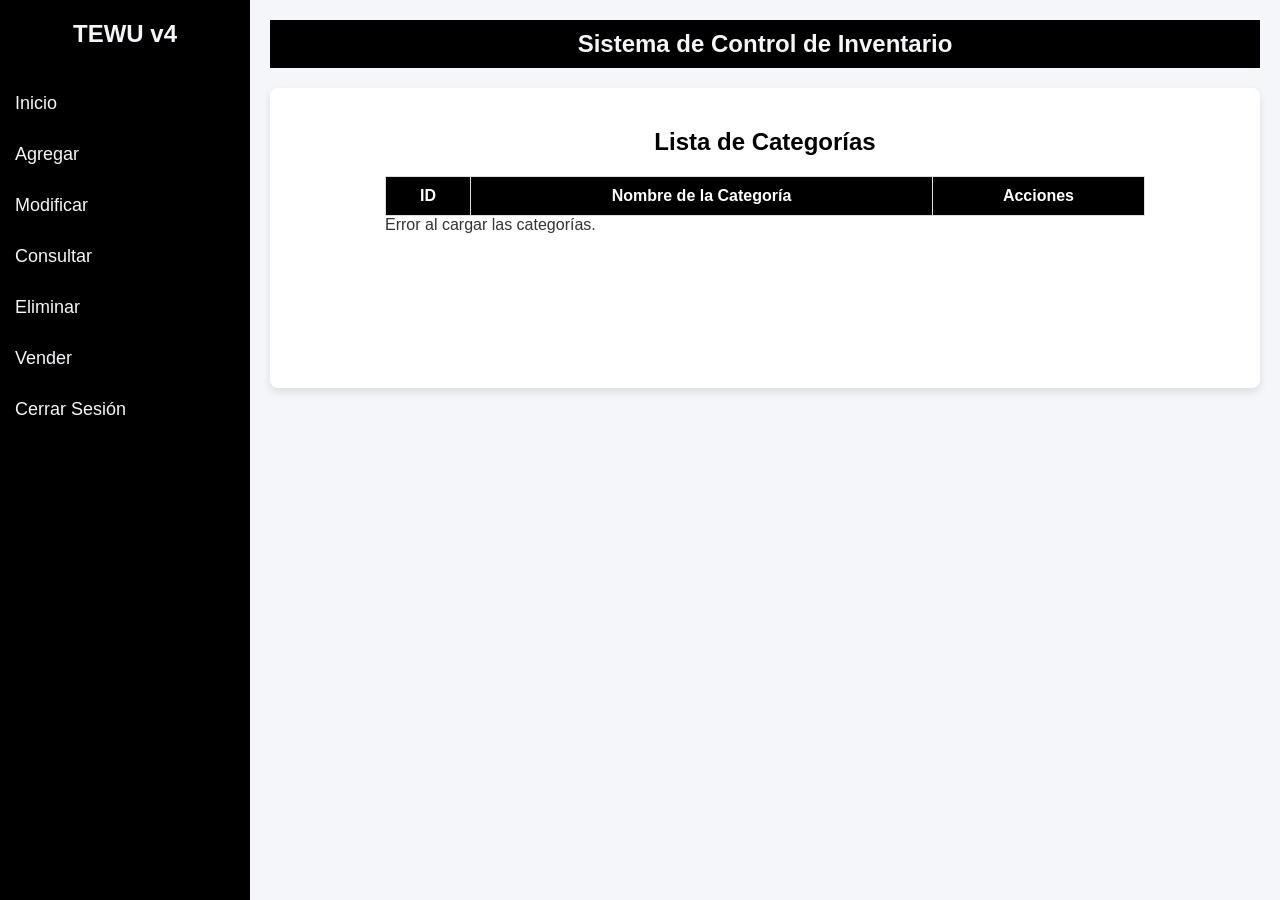
<file: Baja/bajaCategoria.html>
<!DOCTYPE html>
<html lang="es">
<head>
    <meta charset="UTF-8">
    <meta name="viewport" content="width=device-width, initial-scale=1.0">
    <title>Eliminar Categorías</title>
    <link rel="stylesheet" href="../Styles/index.css">
    <link rel="stylesheet" href="../Styles/bajaTable.css">
</head>
<body>

    <script src="../scripts/menu2.js"></script>

    <!-- Contenido principal -->
    <div class="content">
        <div class="header">Sistema de Control de Inventario</div>
        <div class="main-content" id="main-content">
            <div class="container">
                <h2>Lista de Categorías</h2>
                <table id="categoryTable">
                    <thead>
                        <tr>
                            <th>ID</th>
                            <th>Nombre de la Categoría</th>
                            <th>Acciones</th>
                        </tr>
                    </thead>
                    <tbody>
                        <!-- Aquí se insertarán las filas de categorías dinámicamente -->
                    </tbody>
                </table>
                <p id="mensaje"></p>
            </div>
        </div>
    </div>

    <script>
        // Función para cargar las categorías y mostrarlas en la tabla
        async function fetchCategorias() {
            try {
                const response = await fetch('http://localhost:3000/api/categorias');
                const data = await response.json();

                if (data.success) {
                    const tableBody = document.getElementById('categoryTable').getElementsByTagName('tbody')[0];
                    tableBody.innerHTML = ''; // Limpiar cualquier fila previa

                    data.categorias.forEach(categoria => {
                        const row = tableBody.insertRow();

                        const cellId = row.insertCell();
                        cellId.textContent = categoria.id_categoria;

                        const cellNombre = row.insertCell();
                        cellNombre.textContent = categoria.nombre_categoria;

                        const cellActions = row.insertCell();
                        const deleteButton = document.createElement('button');
                        deleteButton.textContent = 'Eliminar';
                        deleteButton.onclick = () => deleteCategoria(categoria.id_categoria);
                        cellActions.appendChild(deleteButton);
                    });
                } else {
                    document.getElementById('mensaje').textContent = 'Error al obtener las categorías.';
                }
            } catch (error) {
                console.error('Error al cargar las categorías:', error);
                document.getElementById('mensaje').textContent = 'Error al cargar las categorías.';
            }
        }

        // Función para eliminar una categoría
        async function deleteCategoria(id) {
            const confirmation = confirm("¿Estás seguro de que deseas eliminar esta categoría?");
            if (!confirmation) return;

            try {
                const response = await fetch(`http://localhost:3000/api/categorias/${id}`, {
                    method: 'DELETE',
                });

                const result = await response.json();
                if (result.success) {
                    alert('Categoría eliminada correctamente');
                    fetchCategorias(); // Volver a cargar la lista de categorías
                } else {
                    alert('Error al eliminar la categoría: ' + result.error);
                }
            } catch (error) {
                console.error('Error al eliminar la categoría:', error);
                alert('Error al eliminar la categoría.');
            }
        }

        // Llamar a la función para cargar las categorías cuando la página esté lista
        document.addEventListener('DOMContentLoaded', fetchCategorias);
    </script>
</body>
</html>
</file>
<file: Styles/iniciosesion.css>
/* Reset de márgenes y padding */
* {
  margin: 0;
  padding: 0;
  box-sizing: border-box;
  font-family: Arial, sans-serif;
}

/* Fondo de la página */
body {
  display: flex;
  justify-content: center;
  align-items: center;
  height: 100vh;
  background-color: #2e2e2e;
}

/* Estilos para el contenedor de login */
.login-container {
  background-color: #ffffff;
  width: 300px;
  padding: 20px 30px;
  border-radius: 10px;
  box-shadow: 0 4px 8px rgba(0, 0, 0, 0.2);
  text-align: center;
}

/* Título del formulario */
.login-container h2 {
  margin-bottom: 20px;
  color: #333;
}

/* Campos de entrada */
.login-container input[type="text"],
.login-container input[type="password"] {
  width: 100%;
  padding: 10px;
  margin: 10px 0;
  border: 1px solid #ddd;
  border-radius: 5px;
  font-size: 16px;
}

/* Botones */
.login-container button {
  width: 100%;
  padding: 10px;
  margin: 10px 0;
  border: none;
  border-radius: 5px;
  font-size: 16px;
  cursor: pointer;
}

/* Estilos del botón Entrar */
.login-container .btn-entrar {
  background-color: #007bff;
  color: #fff;
  margin-top: 10px;
}

/* Estilos del botón Salir */
.login-container .btn-salir {
  background-color: #6c757d;
  color: #fff;
}

/* Enlace para recuperar contraseña */
.login-container a {
  display: inline-block;
  margin-top: 15px;
  font-size: 14px;
  color: #007bff;
  text-decoration: none;
}

.login-container a:hover {
  text-decoration: underline;
}
</file>
<file: Styles/index.css>
/* Estilos generales */
* {
    margin: 0;
    padding: 0;
    box-sizing: border-box;
}
body {
    font-family: Arial, sans-serif;
    background-color: #f4f6f9;
    color: #333;
    display: flex;
    min-height: 100vh;
    overflow-x: hidden;
}
/* Estilos del menú lateral */
.sidebar {
    width: 250px;
    background-color: black;
    padding-top: 20px;
    display: flex;
    flex-direction: column;
    justify-content: start;
    height: 100vh;
    position: fixed;
}
.sidebar h1 {
    font-size: 24px;
    color: #f4f6f9;
    text-align: center;
    margin-bottom: 30px;
}
.menu {
    list-style: none;
    width: 100%;
}
.menu li {
    width: 100%;
}
.menu li a {
    display: block;
    padding: 15px;
    color: #f4f6f9;
    text-decoration: none;
    font-size: 18px;
    cursor: pointer;
    transition: background 0.3s;
}
.menu li a:hover {
    background-color: rgb(1, 23, 100);
}
/* Estilo del contenido principal */
.content {
    margin-left: 250px;
    padding: 20px;
    flex: 1;
}
.header {
    background-color: black;
    padding: 10px;
    color: #f4f6f9;
    font-size: 24px;
    font-weight: bold;
    text-align: center;
    margin-bottom: 20px;
}
.main-content {
    background-color: white;
    border-radius: 8px;
    box-shadow: 0 4px 8px rgba(0, 0, 0, 0.1);
    padding: 20px;
    min-height: 300px;
}
</file>
<file: Consulta/consultaStyle.css>
.container {
    max-width: 800px;
    margin: 0 auto;
    padding: 20px;
}

h2 {
    text-align: center;
    color: #000000;
}

table {
    width: 100%;
    border-collapse: collapse;
    margin-top: 20px;
}

table, th, td {
    border: 1px solid #ddd;
    padding: 8px;
}

th {
    background-color: #000000;
    color: white;
    text-align: left;
}

tr:nth-child(even) {
    background-color: #f2f2f2;
}
</file>
<file: Styles/button.css>
.boton-diseño{
    margin-top: 20px;
    width: 22%;
    padding: 10px 20px;
    background-color: rgb(69, 160, 73);
    color: #fff;
    border: none;
    border-radius: 5px;
    cursor: pointer;
    font-weight: bold;
    
}
.boton-diseño:hover {
    background-color: rgb(69, 131, 73);
}

.boton-diseño-red{
    margin-top: 20px;
    width: 22%;
    padding: 10px 20px;
    background-color: rgb(176, 40, 40);
    color: #fff;
    border: none;
    border-radius: 5px;
    cursor: pointer;
    font-weight: bold;
    
}

.boton-diseño-red:hover {
    background-color: rgb(176, 10, 40);
}
</file>
<file: Styles/FormularioStyle.css>
.product-form {
    max-width: 400px; /* Limitar el ancho del formulario */
    margin: 20px auto; /* Centrar el formulario */
    padding: 20px; /* Espaciado interno */
    border: 1px solid #ddd; /* Borde suave */
    border-radius: 8px; /* Bordes redondeados */
    box-shadow: 0 2px 10px rgba(0, 0, 0, 0.1); /* Sombra suave */
    background-color: #f9f9f9; /* Fondo claro */
}

.product-form h2 {
    text-align: center; /* Centrar el título */
    color: #333; /* Color del texto */
}

.product-form input[type="text"],
.product-form input[type="email"],
.product-form input[type="password"],
.product-form input[type="number"] {
    width: 100%; /* Ancho completo */
    padding: 10px; /* Espaciado interno */
    margin: 10px 0; /* Espaciado externo */
    border: 1px solid #ccc; /* Borde del campo */
    border-radius: 4px; /* Bordes redondeados */
    font-size: 16px; /* Tamaño de fuente */
}

.product-form select{
    width: 100%; /* Ancho completo */
    padding: 10px; /* Espaciado interno */
    margin: 10px 0; /* Espaciado externo */
    border: 1px solid #ccc; /* Borde del campo */
    border-radius: 4px; /* Bordes redondeados */
    font-size: 16px; /* Tamaño de fuente */
}

.product-form button {
    width: 100%; /* Ancho completo */
    padding: 10px; /* Espaciado interno */
    background-color: #4b8673; /* Color de fondo */
    color: white; /* Color del texto */
    border: none; /* Sin borde */
    border-radius: 4px; /* Bordes redondeados */
    font-size: 16px; /* Tamaño de fuente */
    cursor: pointer; /* Cambiar cursor al pasar el ratón */
    transition: background 0.3s; /* Transición suave */
}

.product-form button:hover {
    background-color: #3b6d5a; /* Color de fondo al pasar el ratón */
}

#mensaje {
    text-align: center; /* Centrar mensaje */
    margin-top: 10px; /* Margen superior */
    font-weight: bold; /* Negrita */
}
</file>
<file: Alta/FormularioStyle.css>
.product-form {
    max-width: 400px; /* Limitar el ancho del formulario */
    margin: 20px auto; /* Centrar el formulario */
    padding: 20px; /* Espaciado interno */
    border: 1px solid #ddd; /* Borde suave */
    border-radius: 8px; /* Bordes redondeados */
    box-shadow: 0 2px 10px rgba(0, 0, 0, 0.1); /* Sombra suave */
    background-color: #f9f9f9; /* Fondo claro */
}

.product-form h2 {
    text-align: center; /* Centrar el título */
    color: #333; /* Color del texto */
}

.product-form input[type="text"],
.product-form input[type="email"],
.product-form input[type="password"],
.product-form input[type="number"] {
    width: 100%; /* Ancho completo */
    padding: 10px; /* Espaciado interno */
    margin: 10px 0; /* Espaciado externo */
    border: 1px solid #ccc; /* Borde del campo */
    border-radius: 4px; /* Bordes redondeados */
    font-size: 16px; /* Tamaño de fuente */
}

.product-form select{
    width: 100%; /* Ancho completo */
    padding: 10px; /* Espaciado interno */
    margin: 10px 0; /* Espaciado externo */
    border: 1px solid #ccc; /* Borde del campo */
    border-radius: 4px; /* Bordes redondeados */
    font-size: 16px; /* Tamaño de fuente */
}

.product-form button {
    width: 100%; /* Ancho completo */
    padding: 10px; /* Espaciado interno */
    background-color: #4b8673; /* Color de fondo */
    color: white; /* Color del texto */
    border: none; /* Sin borde */
    border-radius: 4px; /* Bordes redondeados */
    font-size: 16px; /* Tamaño de fuente */
    cursor: pointer; /* Cambiar cursor al pasar el ratón */
    transition: background 0.3s; /* Transición suave */
}

.product-form button:hover {
    background-color: #3b6d5a; /* Color de fondo al pasar el ratón */
}

#mensaje {
    text-align: center; /* Centrar mensaje */
    margin-top: 10px; /* Margen superior */
    font-weight: bold; /* Negrita */
}
</file>
<file: Styles/bajaTable.css>
.container {
    max-width: 800px;
    margin: 0 auto;
    padding: 20px;
}

h2 {
    text-align: center;
    color: #000000;
}

table {
    width: 100%;
    border-collapse: collapse;
    margin-top: 20px;
}

table, th, td {
    border: 1px solid #ddd;
    padding: 8px;
}

th, td {
    padding: 10px;
    text-align: center;
}

th {
    background-color: #000000;
    color: white;
}

tr:nth-child(even) {
    background-color: #f2f2f2;
}

button {
    background-color: #c0392b;
    color: white;
    border: none;
    padding: 5px 10px;
    cursor: pointer;
    border-radius: 4px;
    transition: background 0.3s;
}

button:hover {
    background-color: #e74c3c;
}
</file>
